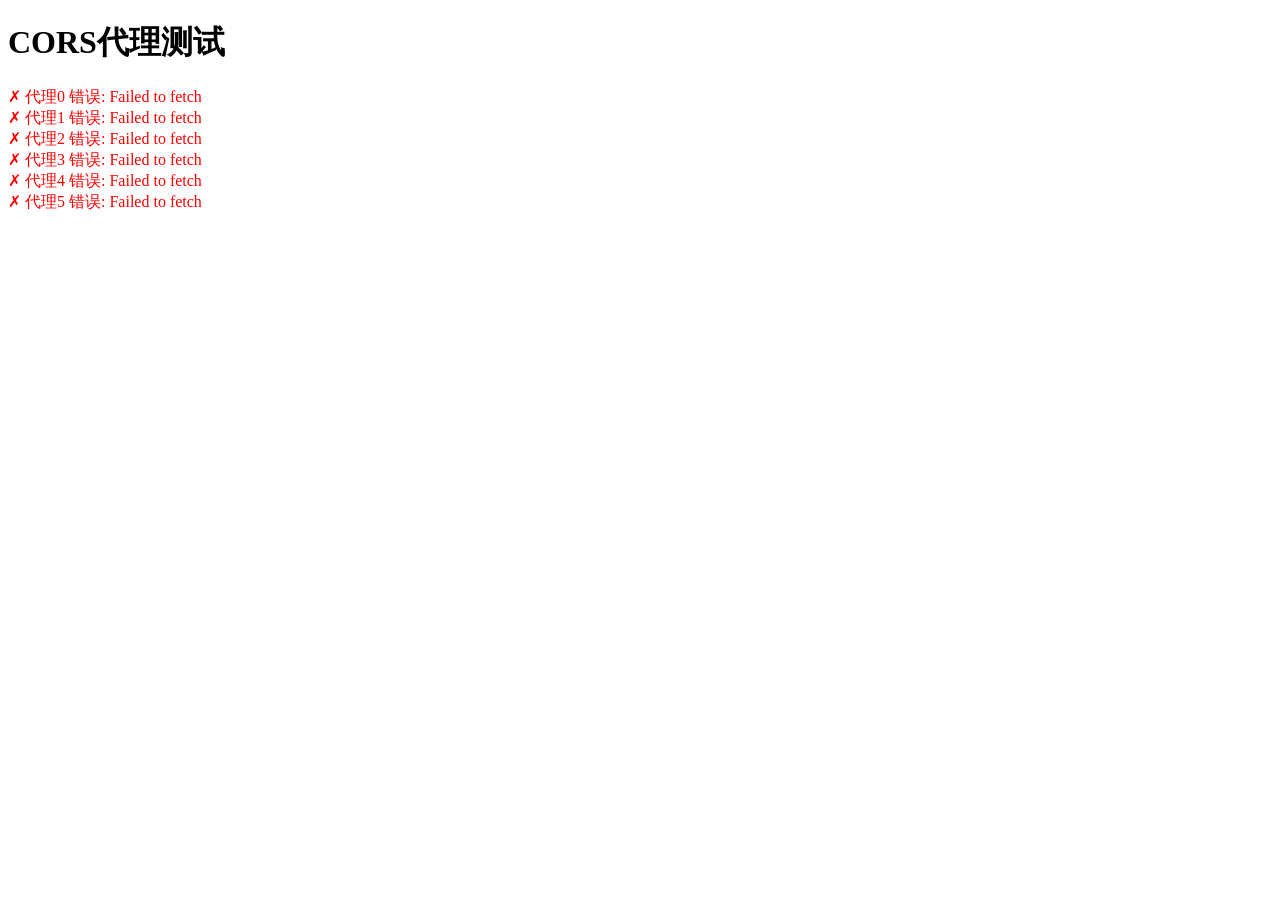
<file: cors-test.html>
<!DOCTYPE html>
<html>
<head>
    <title>CORS测试</title>
    <meta charset="utf-8">
</head>
<body>
    <h1>CORS代理测试</h1>
    <div id="result"></div>
    <script>
        const proxies = [
            'https://api.allorigins.win/raw?url=',
            'https://corsproxy.io/?url=',
            'https://thingproxy.freeboard.io/fetch/',
            'https://api.codetabs.com/v1/proxy?quest=',
            'https://proxy.cors.sh/',
            'https://cors-anywhere.herokuapp.com/'
        ];
        
        const testUrl = 'https://push2.eastmoney.com/api/qt/ulist.np/get?fltt=2&secids=1.000001&fields=f2,f3,f14';
        
        async function testProxies() {
            const result = document.getElementById('result');
            for (let i = 0; i < proxies.length; i++) {
                try {
                    const start = Date.now();
                    const res = await fetch(proxies[i] + encodeURIComponent(testUrl));
                    const time = Date.now() - start;
                    if (res.ok) {
                        const data = await res.json();
                        result.innerHTML += `<div style="color:green">✓ 代理${i} OK (${time}ms): ${JSON.stringify(data).substring(0, 100)}</div>`;
                    } else {
                        result.innerHTML += `<div style="color:red">✗ 代理${i} 失败: HTTP ${res.status}</div>`;
                    }
                } catch (e) {
                    result.innerHTML += `<div style="color:red">✗ 代理${i} 错误: ${e.message}</div>`;
                }
            }
        }
        
        testProxies();
    </script>
</body>
</html>
</file>
